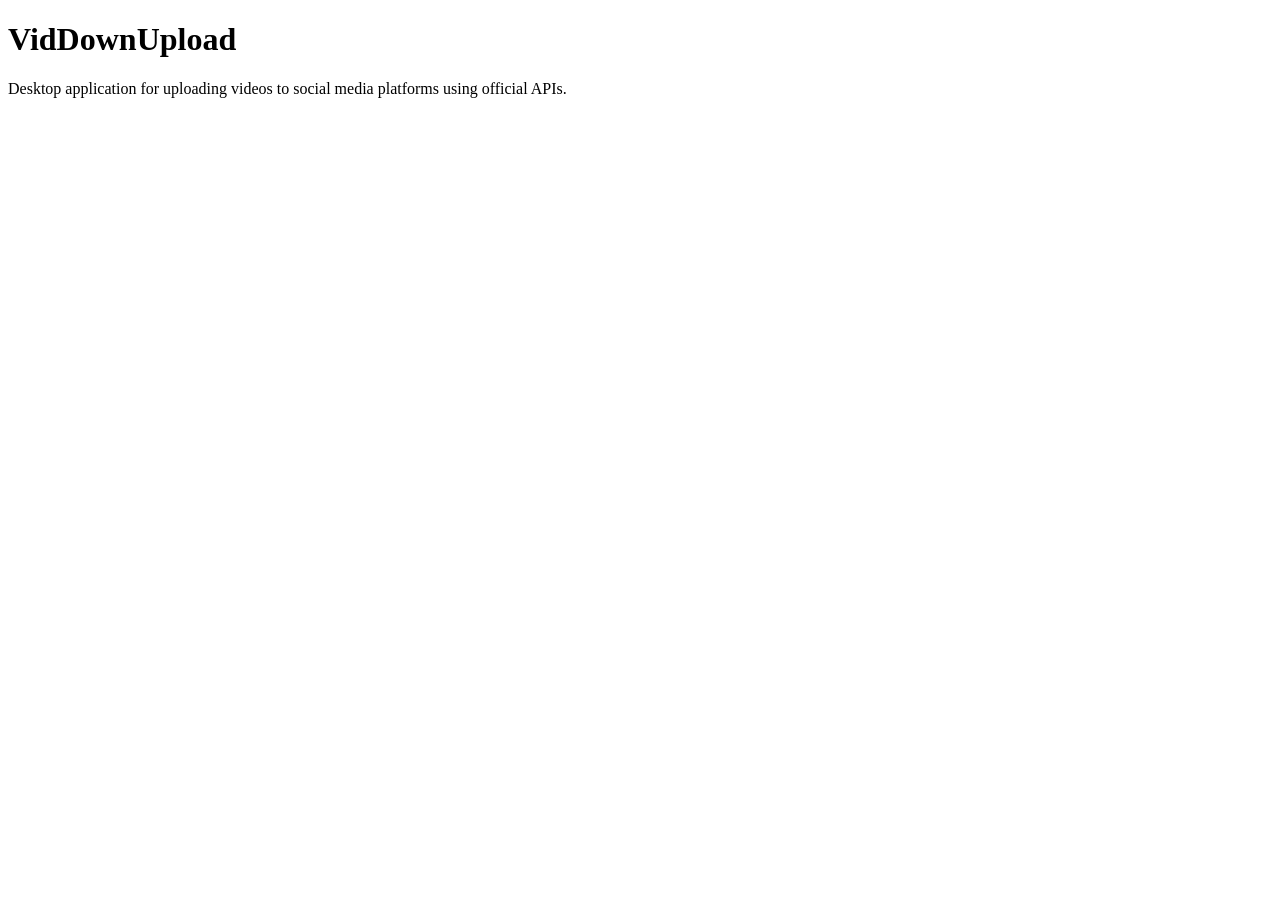
<file: index.html>
<!DOCTYPE html>
<html lang="en"><head><meta charset="UTF-8"><title>VidDownUpload</title></head>
<body>
<h1>VidDownUpload</h1>
<p>Desktop application for uploading videos to social media platforms using official APIs.</p>
</body></html>
</file>
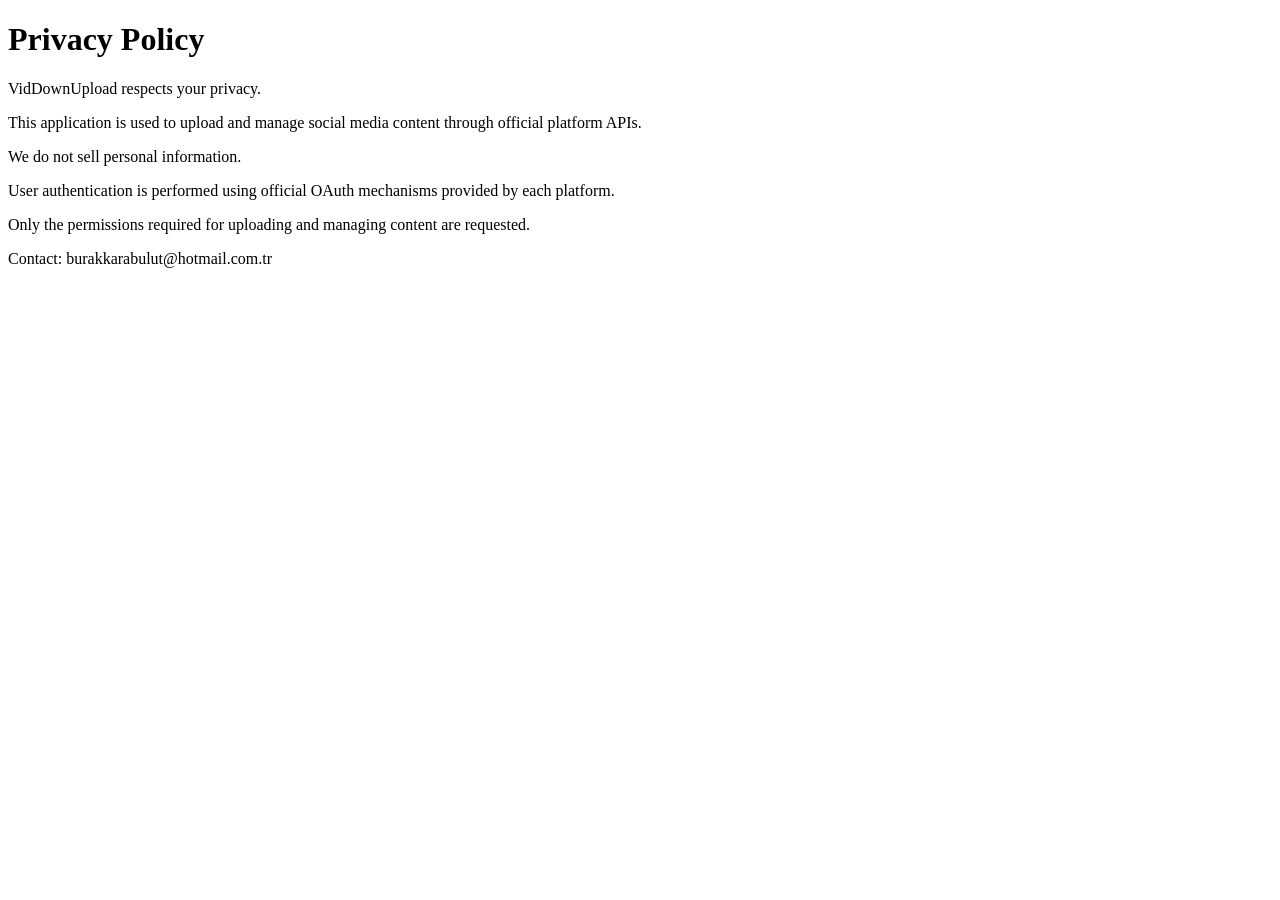
<file: privacy.html>
<!DOCTYPE html>
<html lang="en"><head><meta charset="UTF-8"><title>Privacy Policy</title></head>
<body>
<h1>Privacy Policy</h1>
<p>VidDownUpload respects your privacy.</p>
<p>This application is used to upload and manage social media content through official platform APIs.</p>
<p>We do not sell personal information.</p>
<p>User authentication is performed using official OAuth mechanisms provided by each platform.</p>
<p>Only the permissions required for uploading and managing content are requested.</p>
<p>Contact: burakkarabulut@hotmail.com.tr</p>
</body></html>
</file>
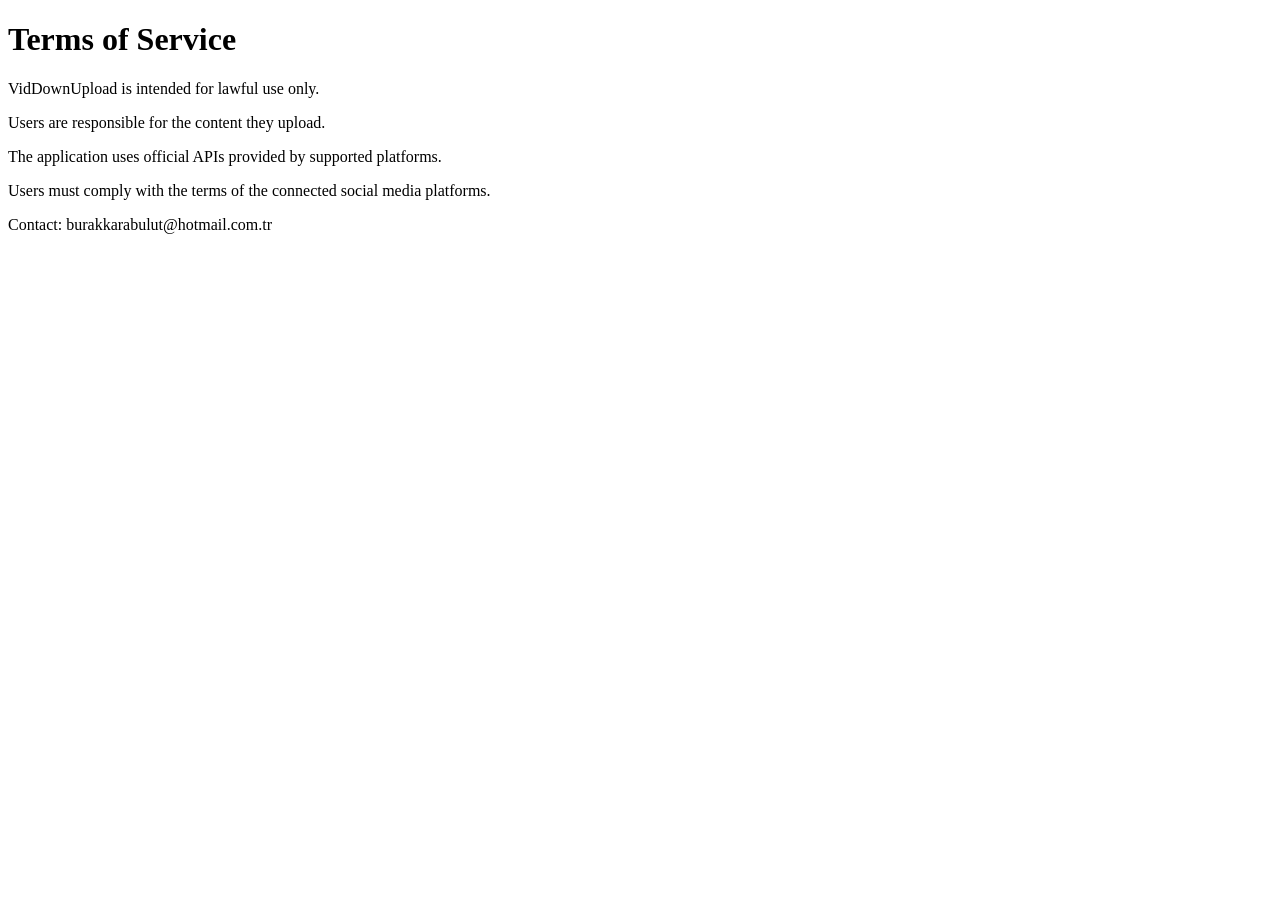
<file: terms.html>
<!DOCTYPE html>
<html lang="en"><head><meta charset="UTF-8"><title>Terms of Service</title></head>
<body>
<h1>Terms of Service</h1>
<p>VidDownUpload is intended for lawful use only.</p>
<p>Users are responsible for the content they upload.</p>
<p>The application uses official APIs provided by supported platforms.</p>
<p>Users must comply with the terms of the connected social media platforms.</p>
<p>Contact: burakkarabulut@hotmail.com.tr</p>
</body></html>
</file>
